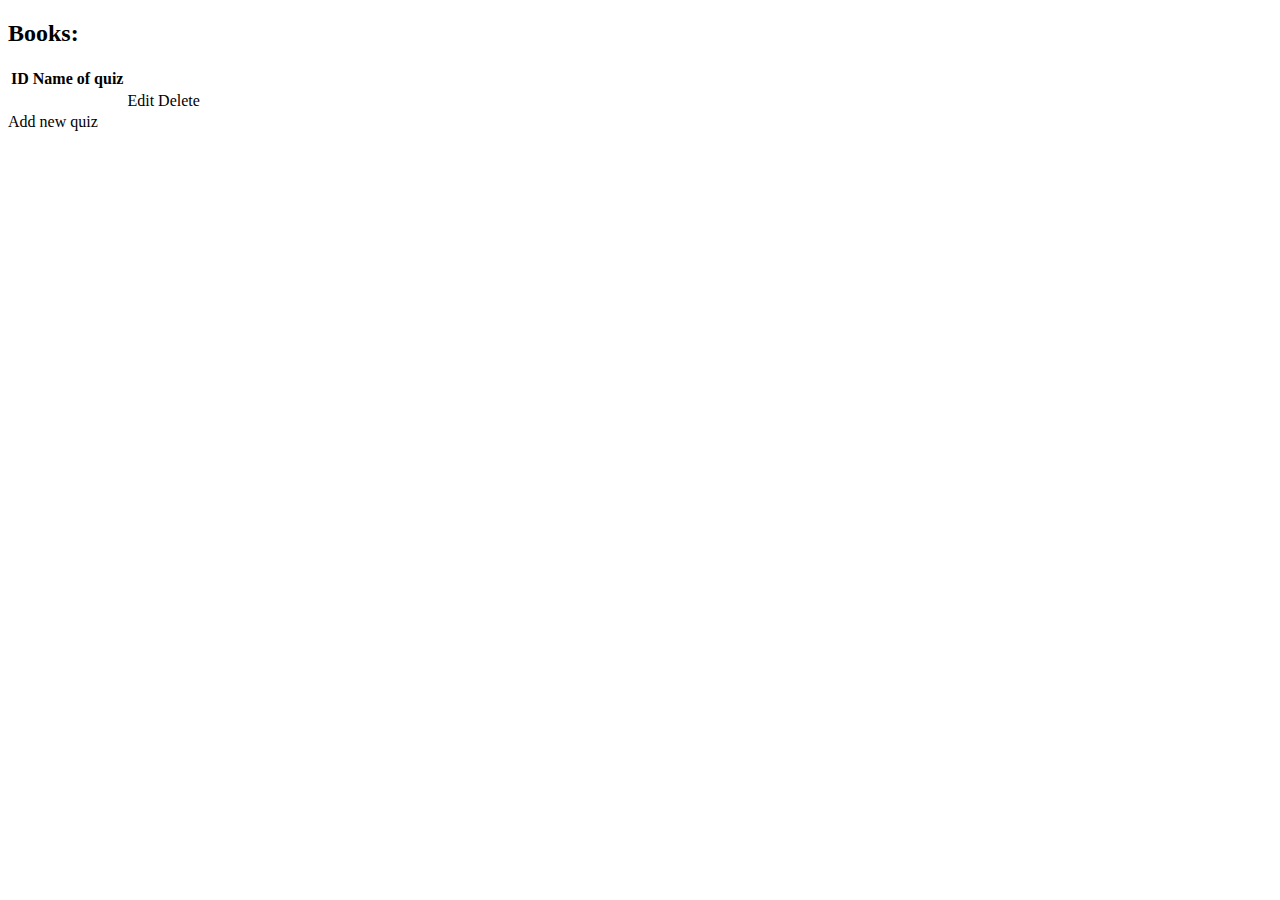
<file: src/main/resources/templates/index.html>
<!DOCTYPE html>
<html xmlns:th="http://www.thymeleaf.org">
<head>
    <meta charset="UTF-8">
    <title>index</title>
</head>
<body>
<div>
    <h2>Books: </h2>
    <table>
        <thead> <tr>
            <th>ID</th>
            <th>Name of quiz</th>
        </tr>
        </thead>
        <tbody>
        <tr th:each="quiz : ${quizzes}">
            <td th:text="${quiz.quizID}"></td>
            <td th:text="${quiz.quiz_name}"></td>
            <td><a th:href="@{/quiz/{id}(id=${quiz.quizID})}">Edit</a></td>
            <td><a th:href="@{/quiz/delete/{id}(id=${quiz.quizID})}">Delete</a></td>
        </tr>
        </tbody>
    </table>
    <a th:href="@{/quiz}">Add new quiz</a>
</div>
</body>
</html>
</file>
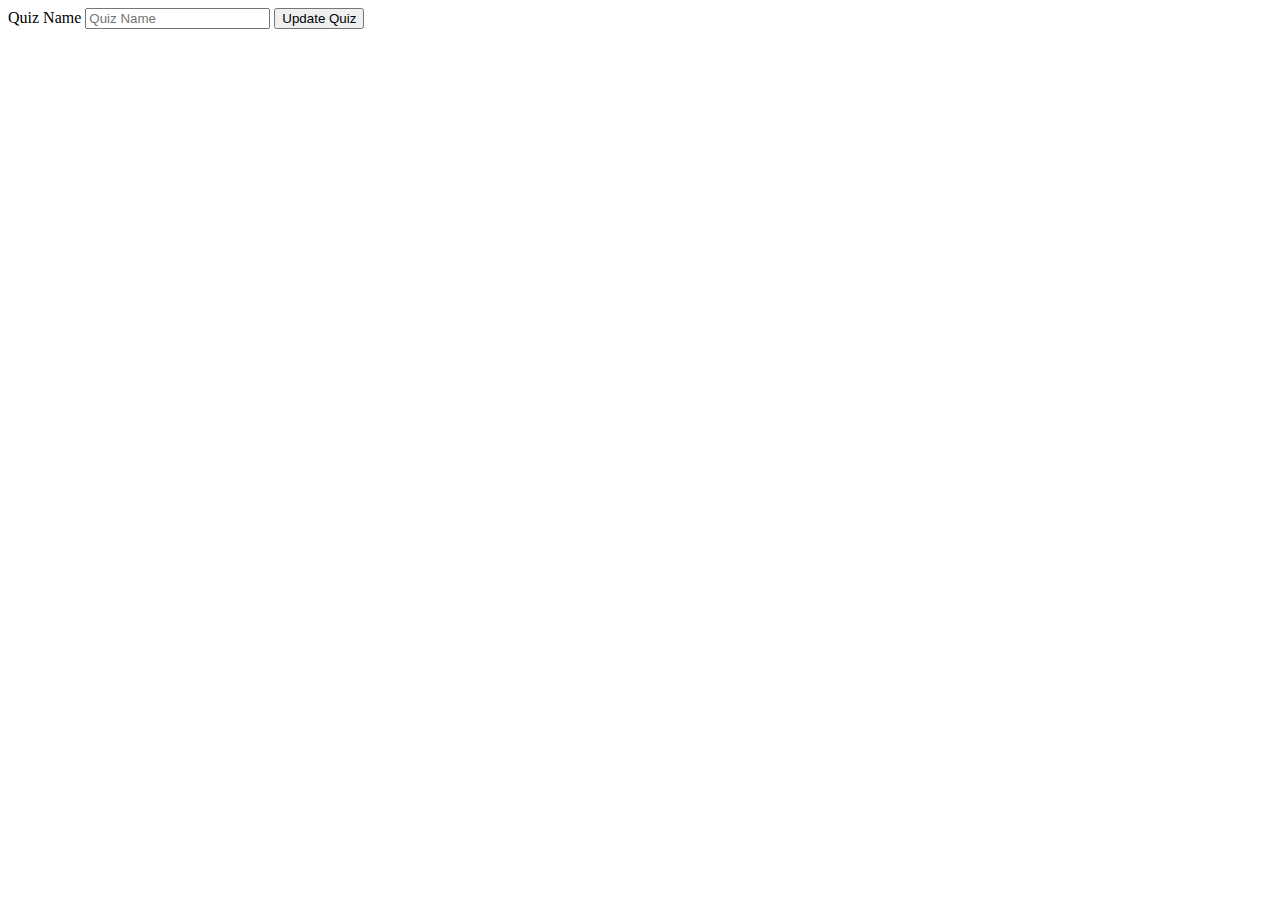
<file: src/main/resources/templates/edit.html>
<!DOCTYPE html>
<html xmlns:th="http://www.thymeleaf.org">
<head>
    <meta charset="UTF-8">
    <title>edit</title>
</head>
<body>
<form th:action="@{/quiz/{id}(id=${quiz.quizID})}" th:object="${quiz}" method="post">
    <label for="quiz_name">Quiz Name</label>
    <input type="text" th:field="*{quiz_name}" id="quiz_name" placeholder="Quiz Name">

    <input type="submit" value="Update Quiz">
</form>
</body>
</html>
</file>
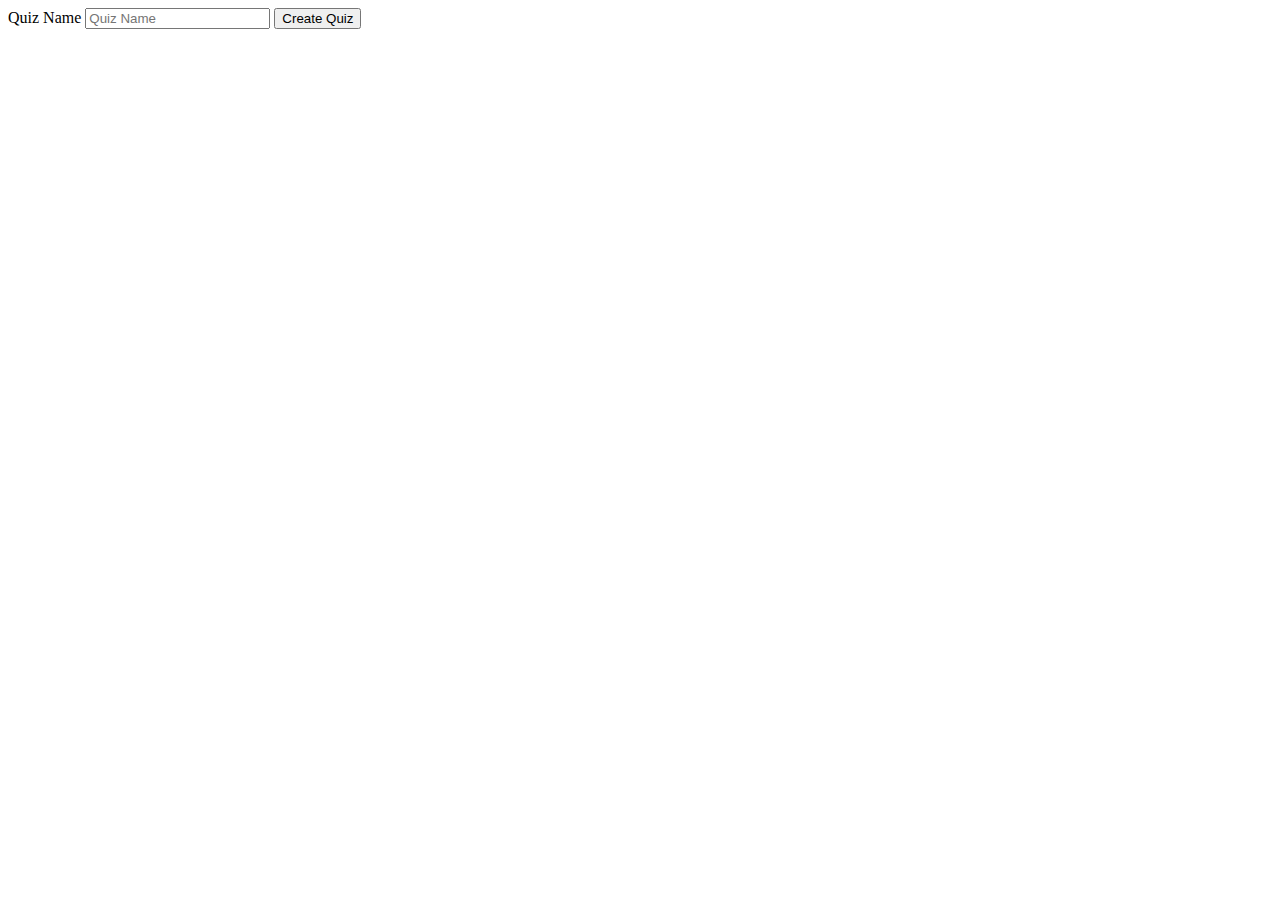
<file: src/main/resources/templates/new.html>
<!DOCTYPE html>
<html xmlns:th="http://www.thymeleaf.org">
<head>
    <meta charset="UTF-8">
    <title>new</title>
</head>
<body>
<form th:action="@{/quiz}" th:object="${quiz}" method="post">

    <label for="quiz_name">Quiz Name</label>
    <input type="text" th:field="*{quiz_name}" id="quiz_name" placeholder="Quiz Name">

    <input type="submit" value="Create Quiz">
</form>
</body>
</html>
</file>
